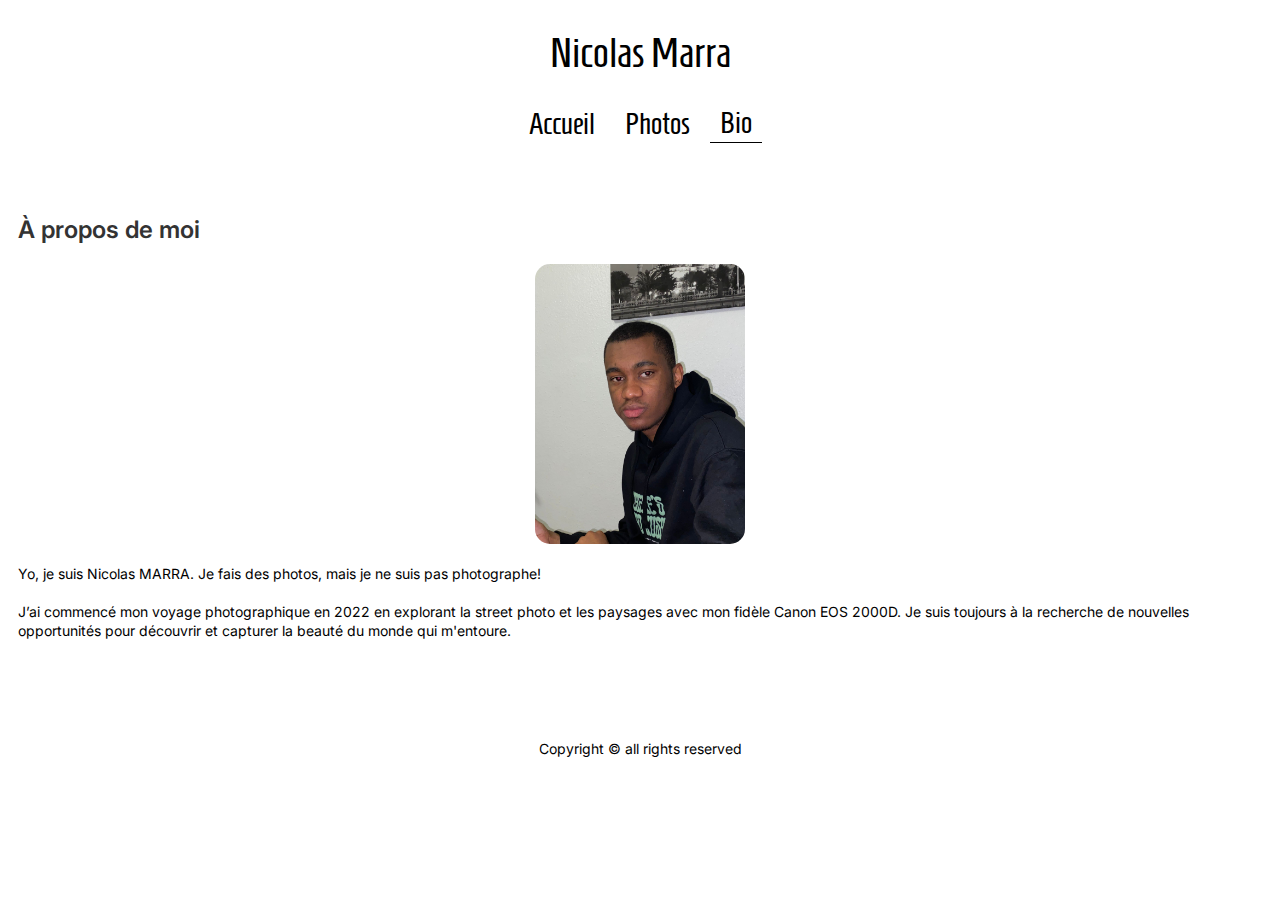
<file: bio.html>
<!DOCTYPE html>
<html lang="fr">
  <head>
    <meta charset="UTF-8" />
    <meta http-equiv="X-UA-Compatible" content="IE=edge" />
    <meta name="viewport" content="width=device-width, initial-scale=1.0" />
    <link rel="stylesheet" href="style.css" />
    <title>Nicolas Marra</title>
    <link rel="preconnect" href="https://fonts.googleapis.com" />
    <link rel="preconnect" href="https://fonts.gstatic.com" crossorigin />
    <link
      href="https://fonts.googleapis.com/css2?family=Homenaje&family=Inter:wght@300;400;500&family=Merriweather+Sans:wght@300;400;500;600;700&display=swap"
      rel="stylesheet"
    />
  </head>
  <body>
      <header>
        <a href="./index.html"><h2>Nicolas Marra</h2></a>
        <img
          src="./assets/bx-menu.svg"
          alt="menu_open"
          onclick="OnMenu()"
          id="open_menu"
        />
      </header>

      <nav id="menu" class="nav-open">
        <ul class="menu">
          <li>
            <a href="./index.html"><h2>Accueil</h2></a>
          </li>
          <li>
            <a href="./gallery.html"><h2>Photos</h2></a>
          </li>
          <li>
            <a href="#" onclick="OnMenu()"><h2 class="on">Bio</h2></a>
          </li>
        </ul>
        <ul class="footer">
          <li>
            <a href="https://instagram.com/yeux_on" target="_blank"
              ><img src="./assets/bxl-instagram.svg" alt="insta logo"
            /></a>
          </li>
          <li>
            <a href="https://vsco.co/nicolasmarra/gallery" target="_blank"
              ><img src="./assets/vsco.png" alt="vsco logo" id="vsco"
            /></a>
          </li>
        </ul>
      </nav>
      <main id="photos" class="bio">
        <h1>À propos de moi</h1>
        <img src="./assets/nick_boy.jpeg" alt="Nicolas MARRA" />
        <p>
          Yo, je suis Nicolas MARRA. Je fais des photos, mais je ne suis pas
          photographe! <br />
          <br />
          J’ai commencé mon voyage photographique en 2022 en explorant la street photo et les paysages avec
          mon fidèle Canon EOS 2000D. Je suis toujours à la recherche de nouvelles opportunités pour découvrir 
          et capturer la beauté du monde qui m'entoure.
        </p>
      </main>
      <footer id="footer">
        <p>Copyright © all rights reserved</p>
      </footer>
    </div>
    <script src="script.js"></script>
  </body>
</html>
</file>
<file: style.css>
* {
  box-sizing: border-box;
  margin: 0;
  padding: 0;
}

:root
{
  font-size: 62.5%; /*100% -> 16px, alors 10px -> 62.5%*/

  /* couleurs */

  --couleur-hover: #ff4500; 
  --couleur-texte-2: #8c8686;
  --couleur-hover-2: #ffa482; 
  --couleur-texte-3: #333;

  --couleur-texte: #000000;
  --couleur-fond: #ffffff;

  
}

body {
  margin: auto;
  width: 100%;
  height: 100vh;
  background-color: var(--couleur-fond);
  /*overflow: hidden;*/
}

body.dark
{
  --couleur-texte: #ffffff;
  --couleur-fond: #000000;

}


a {
  text-decoration: none;
  cursor: pointer;
}
ul {
  list-style: none;
}

header, nav, footer, div.links ul
{
  display: flex;
  align-items: center;
  justify-content: center;

}

header {
  padding-block: 2.5%;
}

header h2 {
  width: 17.1rem;
  height: 3rem;

  font-family: 'Homenaje';
  font-style: normal;
  font-weight: 400;
  font-size: 2.8rem;
  line-height: 3.1rem;

  text-align: center;

  color: var(--couleur-texte);
}


header img {
  transform: translate(5rem);
  /*transform: translate(50px);*/
  width: 3rem;
  height: 2.5rem;
  cursor: pointer;
}

header img.open {
  content: url('./assets/bx-menu.svg');
}

header img.close {
  content: url('./assets/bx-x.svg');
}

nav {
  display: none;
  flex-direction: column;
  transition: display 0.4s, transform 0.4s;
}

nav h2.on {
  border-bottom: 1px solid var(--couleur-texte);
}

nav ul.menu, nav ul.footer {
  display: flex;
  align-items: center;
  justify-content: center;
  margin-top: 15rem;
  
}

nav ul.menu {
  gap: 1rem;
  flex-direction: column;
}

nav ul.menu li a h2 {
  font-family: 'Homenaje';
  font-style: normal;
  font-weight: 400;
  font-size: 3.2rem;
  line-height: 3.5rem;
  text-align: center;

  color: var(--couleur-texte);
}

nav ul.menu li a:hover h2, div.links ul li:hover, nav ul.footer li:hover
{
  color : var(--couleur-hover);
  transition: color 0.3s ease;
}

nav ul.footer {
  gap: 1.2rem;
  margin-bottom: 1.2rem;
}

nav ul.footer li img#vsco {
  width: 2rem;
  height: 2rem;
}

main {
  margin-inline: 1.8rem;
  transition: display 0.4s;
}

footer {
  font-family: 'Inter';
  font-style: normal;
  font-weight: 400;
  font-size: 1.4rem;
  line-height: 1.7rem;
  text-align: center;
  color: var(--couleur-texte);
  padding-bottom: 2.5rem;
  transition: display 0.4s;
  
}



.full-img {
  width: 100%;
  height: 100vh;
  background-color: rgba(0, 0, 0, 0.9);
  top: 0;
  left: 0;
  position: fixed;
  display: none;
  align-items: center;
  justify-content: center;
  z-index: 99;
}

.full-img img {
  width: 90%;
  max-width: 30rem;
  max-height: 30rem;
}

.full-img span {
  position: absolute;
  font-family: 'Inter';
  color: var(--couleur-fond);
  bottom: 15%;
  font-size: 1.4rem;
}

.full-img span.navigation
{
  font-size: 2.4rem;
  cursor: pointer;
}

.full-img span#prev_button {
  left: 10%;
}

.full-img span#next_button {
  right: 10%;
}

.full-img span#prev_button, .full-img span#next_button {
  top: 50%;
  opacity: 0.5;
}

.full-img span#prev_button:hover, .full-img span#next_button:hover {
  opacity: 1;
  transition: opacity 0.3s ease;
}

.full-img span#close_button {
  top: 5%;
  right: 5%;
  font-size: 3rem;
  cursor: pointer;
}

.full-img span#pause_button {
  display: none;
}

.full-img span#play_button, .full-img span#pause_button {
  width: 3rem;
  top: 6%;
  right: 8.5%;
  cursor: pointer;
}

/* -------------- ACCUEIL -----------------------*/
main ul {
  list-style: none;
  display: flex;
  flex-direction: row;
  gap: 1.5rem;
  align-items: center;
  justify-content: center;
  margin-bottom: 1.6rem;
}

main ul li img {
  width: 18rem;
  height: 13rem;
  cursor: pointer;
  transition: 500ms;
}

main ul li img:hover {
  transform: scale(1.1);
  transition: transform 0.3 ease;
}

/* -------------- BIO ---------------------*/



main.bio p {
  font-family: 'Inter';
  font-style: normal;
  font-weight: 400;
  font-size: 1.4rem;
  line-height: 1.9rem;
  margin-top: 2rem;
  margin-bottom: 10rem;
  justify-content: center;
}

main.bio img {
  max-width: 37.5rem;
  max-height: 28rem;
  border-radius: 1.5rem;
  margin: auto;
  display: block;
}

main.bio h1 {
  font-family: 'Inter', sans-serif;
  font-size: 2.4rem;
  font-weight: 600;
  color: var(--couleur-texte-3);
  margin-top: 5rem;
  margin-bottom: 2rem; 
}

/* -------------- PHOTOS ---------------------*/

div.links ul {
  display: flex;
  flex-direction: row;
  justify-content: center;
  align-items: center;
  gap: 0.8rem;
  margin-bottom: 1rem;
}

div.links ul li {
  cursor: pointer;
  font-family: 'Homenaje';
  font-style: normal;
  font-weight: 400;
  font-size: 2rem;
  line-height: 2.2rem;
  color: var(--couleur-texte-2);
}

div.links ul li:hover 
{
  color: var(--couleur-hover-2);
  transition: color 0.3s ease;

}


.city{
  display: none;
}

.city.on{
  display: block;
}

div.links ul li.on {
  color: var(--couleur-texte);
}


/* RESPONSIVE */

@media (min-width : 1024px) {

  body {
    width: 100%;
  }


  
  header h2 {
    width: 20rem;
    font-size: 4.2rem;
    line-height: 1;
  }
  
  header img {
    display: none;
  }
  
  nav {
    display: flex;
  }
    
  nav ul.menu {
    display: flex;
    margin-top: initial;
    flex-direction: row;
    gap: 1rem;
    padding-block: 1rem;
  }
  
  nav ul.menu li a h2 {
    font-size: 3rem;
    padding: 1rem;
    line-height: 0.6;
  }
  
  nav ul.menu li a:hover h2
  {
    color: var(--couleur-hover);
    transition: color 0.3s ease;
  }
  
  nav ul.footer {
    display: none;
    margin-top: initial;
    display: flex;
    flex-direction: row;
    align-items: center;
    justify-content: center;
    gap: 1.2rem;
    margin-bottom: 1.2rem;
  }
  
  nav ul.footer li
  {
    display: none;
  }

  .full-img img {
    max-width: 65rem;
    max-height: 55rem;
  }
  
  .full-img span {
    bottom: 8%;
    font-size: 1.6rem;
  }
  
  .full-img span.navigation
  {
    font-size: 3rem;
  }
  
  .full-img span#prev_button {
    left: 5%;
  }
  
  .full-img span#next_button {
    right: 5%;
  }
  
  
  .full-img span#close_button {
    top: 5%;
    right: 5%;
    font-size: 3rem;
    cursor: pointer;
  }
  
  .full-img span#play_button, .full-img span#pause_button {
    right: 6.5%;
    
  }

  /* -------------- ACCUEIL -----------------------*/

  main ul {
    gap: 1.8rem;
    margin-bottom: 2rem;
  }

  main ul li img {
  width: 45rem;
  height: 28rem;
  cursor: pointer;
  transition: 500ms;
  }

  main ul li img:hover {
  transform: scale(1.1);
  transition: transform 0.3 ease;
  }
 
}
</file>
